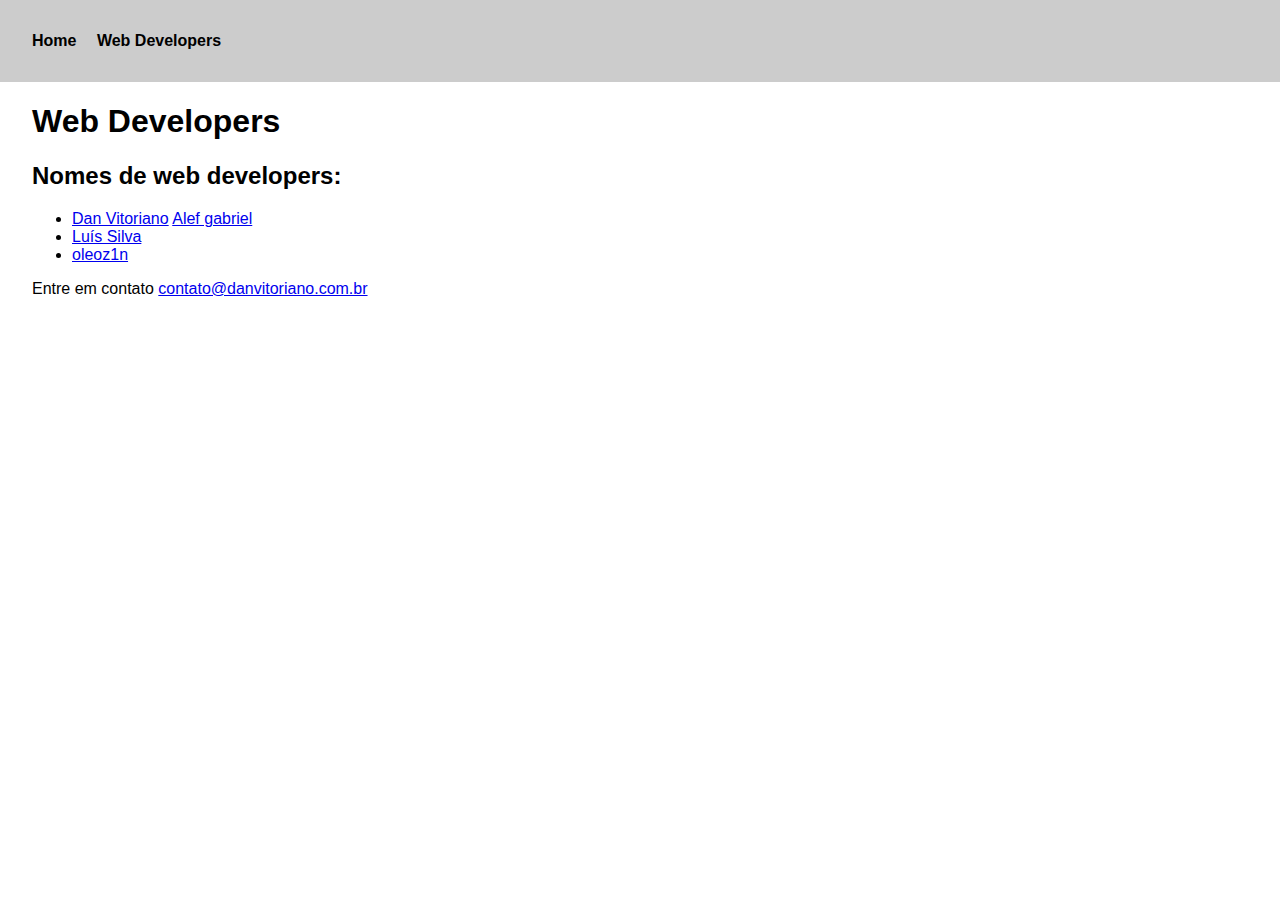
<file: webdevelopers/index.html>
<!DOCTYPE html>
<html lang="pt-br">
<head>
    <meta charset="UTF-8">
    <meta http-equiv="X-UA-Compatible" content="IE=edge">
    <meta name="viewport" content="width=device-width, initial-scale=1.0">
    <title>Web Developers Hub</title>
    <link rel="stylesheet" href="../css/style.css">
</head>
<body>
    <nav class="menu">
        <ul>
            <li>
                <a href="../index.html">Home</a>
            </li>
            <li>
                <a href="index.html">Web Developers</a>
            </li>
        </ul>
    </nav>
    <header>
        <h1>Web Developers</h1>
    </header>
    <section>
        <h2>Nomes de web developers:</h2>
        <ul>
            <li>
                <a href="danvitoriano.html">Dan Vitoriano</a>
                <a href="alef.html">Alef gabriel</a>
            </li>
            <li>

                <a href="luisfelipeluis49.html">Luís Silva</a>
</li>
            <li>
                <a href="oleoz1n.html">oleoz1n</a>

            </li>
        </ul>
    </section>
    <footer>
        <p>
            Entre em contato <a href="mailto:contato@danvitoriano.com.br">contato@danvitoriano.com.br</a>
        </p>
    </footer>
</body>
</html>
</file>
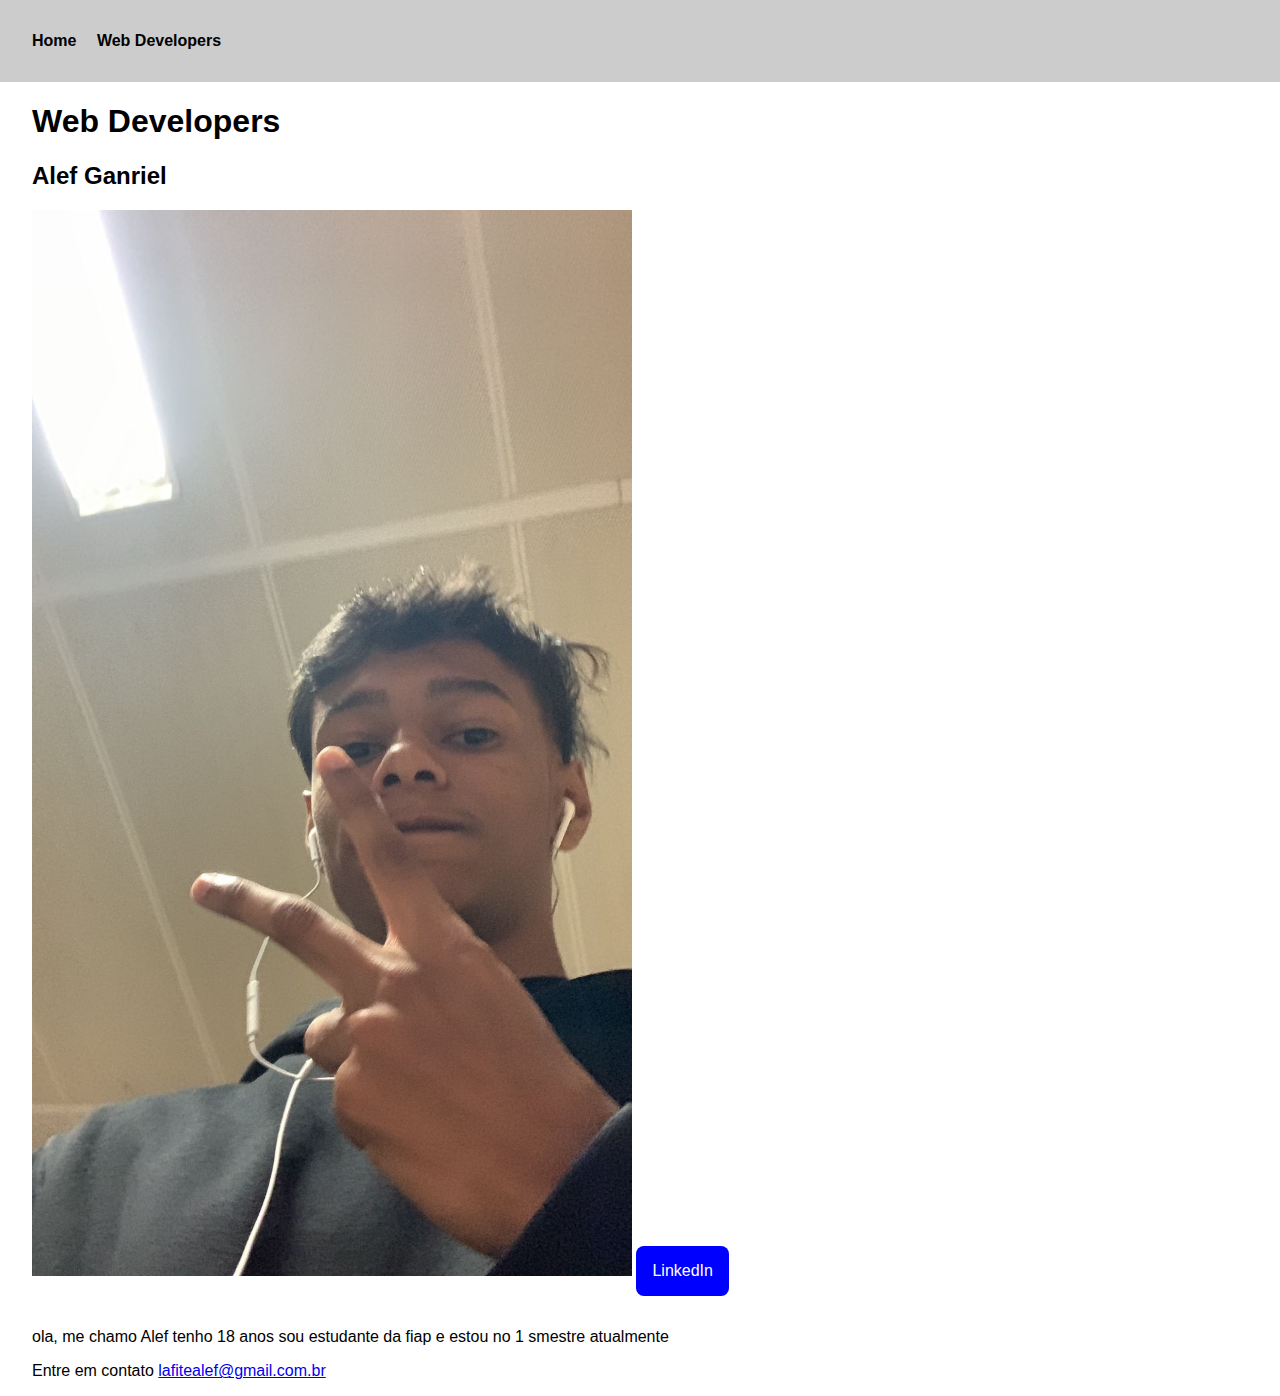
<file: webdevelopers/Alef.html>
﻿<!DOCTYPE html>
<html lang="pt-br">
<head>
    <meta charset="UTF-8">
    <meta http-equiv="X-UA-Compatible" content="IE=edge">
    <meta name="viewport" content="width=device-width, initial-scale=1.0">
    <title>Web Developers Hub</title>
    <link rel="stylesheet" href="../css/style.css">
</head>
<body>
    <nav class="menu">
        <ul>
            <li>
                <a href="../index.html">Home</a>
            </li>
            <li>
                <a href="index.html">Web Developers</a>
            </li>
        </ul>
    </nav>
    <header>
        <h1>Web Developers</h1>
    </header>
    <section>
        <h2>Alef Ganriel</h2>
        <img id="imagem-perfil" src="../img/alef.jpeg" alt="dan vitoriano perfil">
        <a class="button" href="https://linkedin.com/in/danvitoriano" target="_blank">LinkedIn</a>
        <p>
            ola, me chamo Alef tenho 18 anos sou estudante da fiap e estou no 1 smestre atualmente
        </p>
    </section>
    <footer>
        <p>
            Entre em contato <a href="lafitealef@gmail.com">lafitealef@gmail.com.br</a>
        </p>
    </footer>
</body>
</html>
</file>
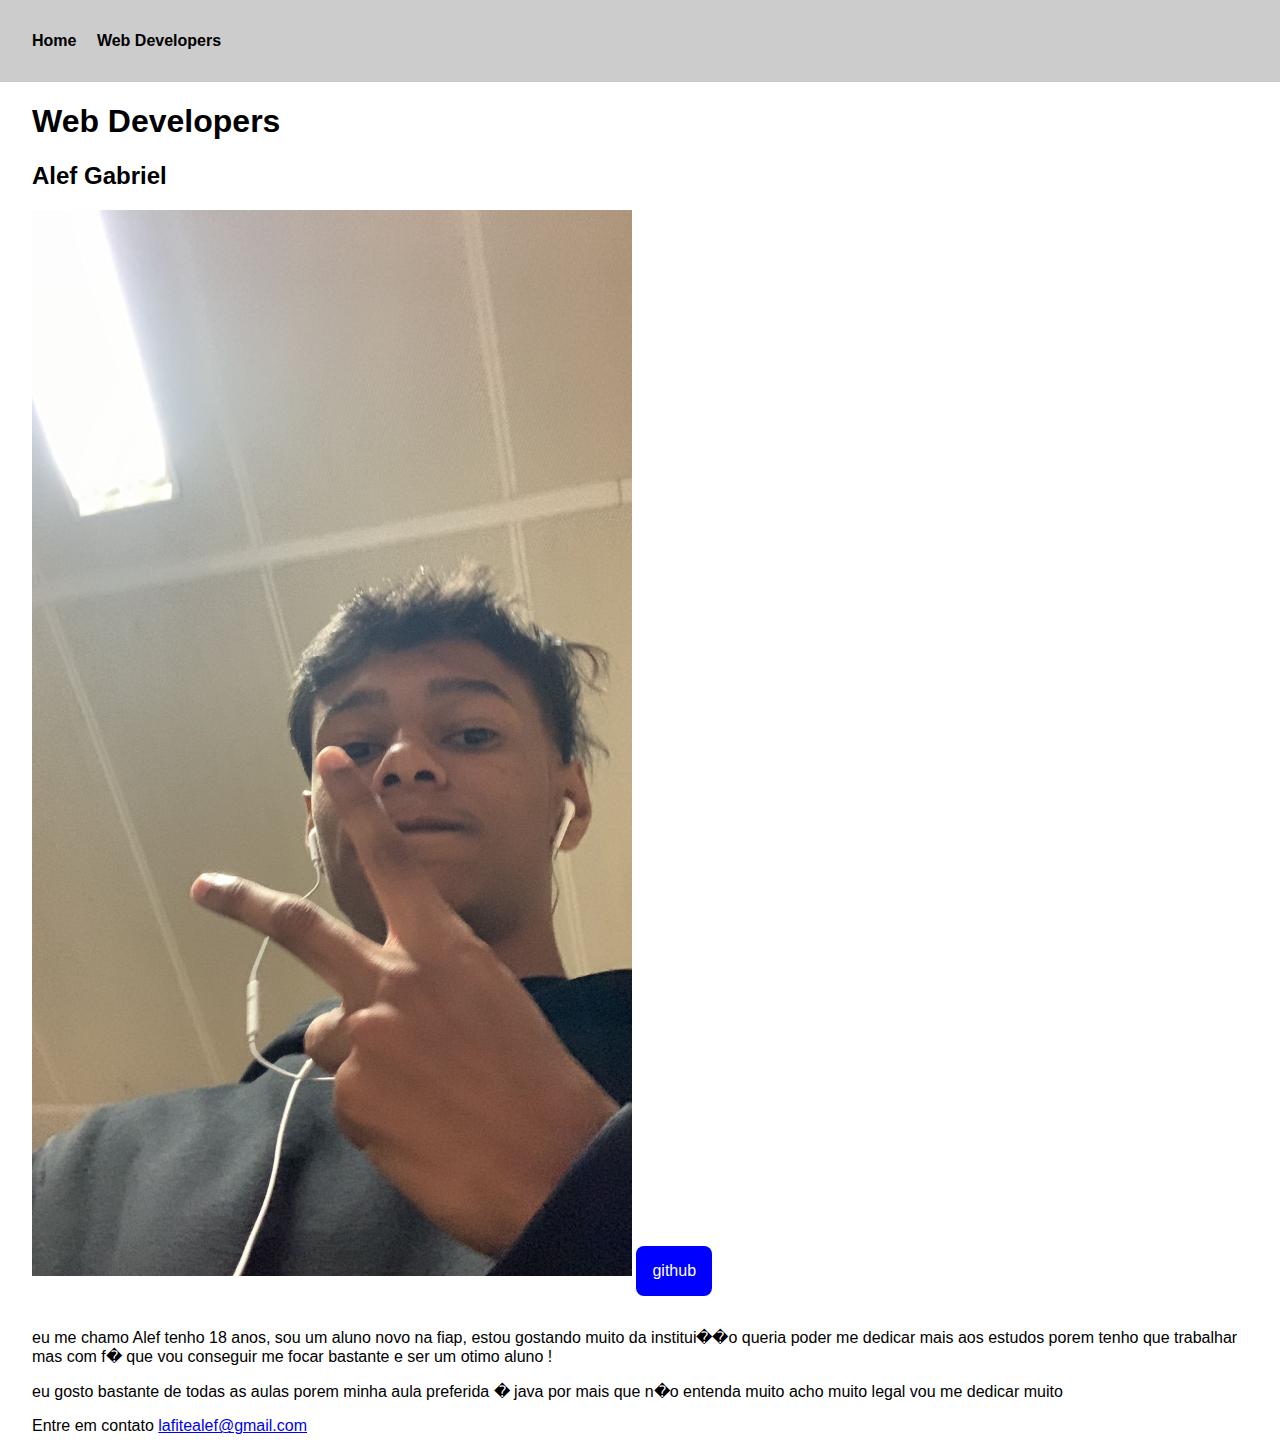
<file: webdevelopers/alef.html>
<!DOCTYPE html>

<html lang="pt-br">

<head>

    <meta charset="UTF-8">

    <meta http-equiv="X-UA-Compatible" content="IE=edge">

    <meta name="viewport" content="width=device-width, initial-scale=1.0">

    <title>Web Developers Hub</title>

    <link rel="stylesheet" href="../css/style.css">

</head>

<body>

    <nav class="menu">

        <ul>

            <li>

                <a href="../index.html">Home</a>

            </li>

            <li>

                <a href="index.html">Web Developers</a>

            </li>

        </ul>

    </nav>

    <header>

        <h1>Web Developers</h1>

    </header>

    <section>

        <h2>Alef Gabriel</h2>

        <img id="imagem-perfil" src="../img/alef.jpeg" alt="Alef Gabriel perfil">

        <a class="button" href="https://github.com/AlefGas" target="_blank">github</a>

        <p>

            eu me chamo Alef tenho 18 anos, sou um aluno novo na fiap, estou gostando muito da institui��o queria poder me dedicar mais aos estudos porem tenho que trabalhar mas com f� que vou conseguir me focar bastante e ser um otimo aluno !

        </p>

        <p>

            eu gosto bastante de todas as aulas porem minha aula preferida � java por mais que n�o entenda muito acho muito legal vou me dedicar muito

        </p>

    </section>

    <footer>

        <p>

            Entre em contato <a href="lafitealef@gmail.com.br">lafitealef@gmail.com</a>

        </p>

    </footer>

</body>

</html>
</file>
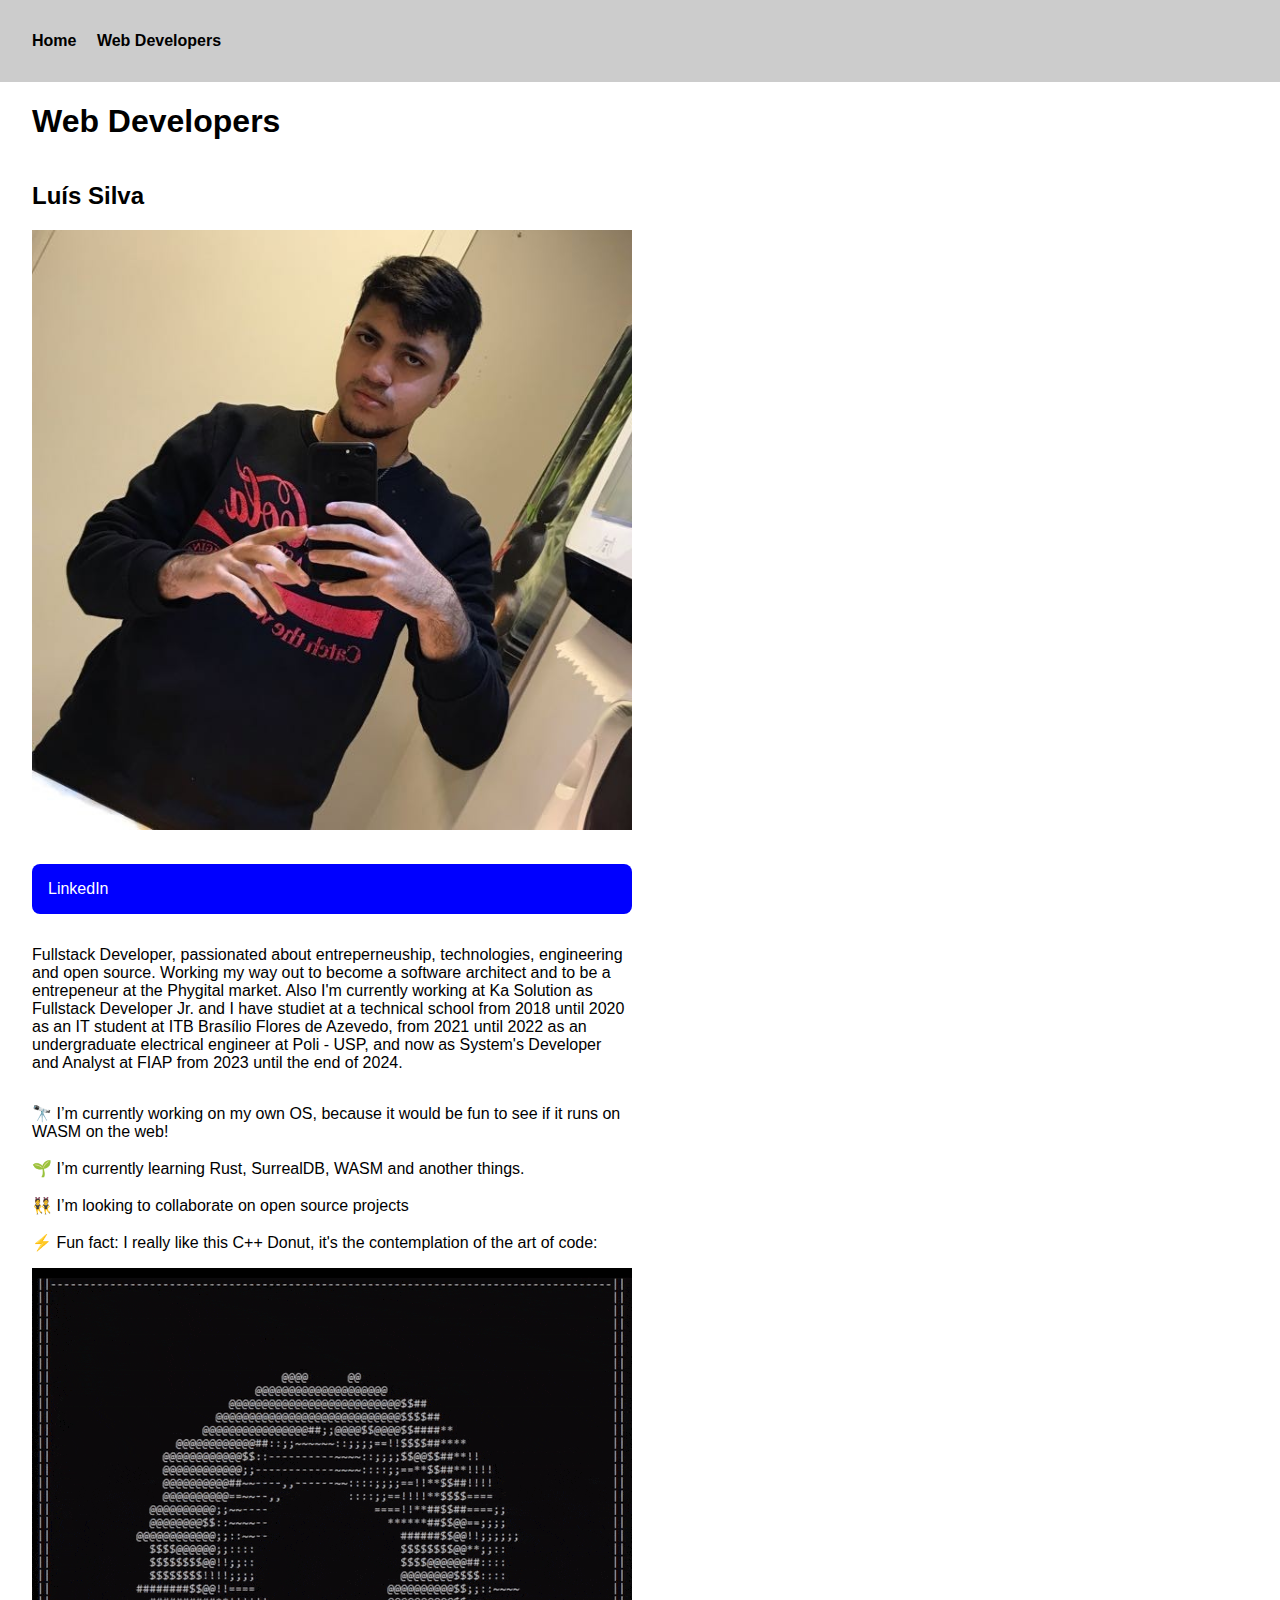
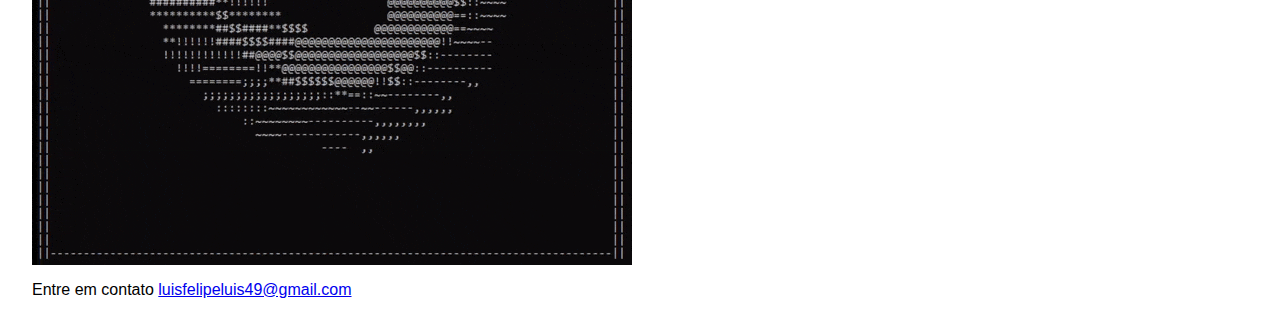
<file: webdevelopers/luisfelipeluis49.html>
<!DOCTYPE html>
<html lang="pt-br">
<head>
    <meta charset="UTF-8">
    <meta http-equiv="X-UA-Compatible" content="IE=edge">
    <meta name="viewport" content="width=device-width, initial-scale=1.0">
    <title>Web Developers Hub</title>
    <link rel="stylesheet" href="../css/style.css">
</head>
<body>
    <nav class="menu">
        <ul>
            <li>
                <a href="../index.html">Home</a>
            </li>
            <li>
                <a href="index.html">Web Developers</a>
            </li>
        </ul>
    </nav>
    <header>
        <h1>Web Developers</h1>
    </header>
    <div class="row">
        <section class="bio">
            <h2>Luís Silva</h2>
            <img id="imagem-perfil" src="../img/luis_silva.jpg" alt="dan vitoriano perfil">
            <br/>
            <a class="button" href="https://linkedin.com/in/luisfelipeluis49" target="_blank">LinkedIn</a>
            <p>
                Fullstack Developer, passionated about entreperneuship, technologies, 
                engineering and open source. Working my way out to become a software architect 
                and to be a entrepeneur at the Phygital market. Also I'm currently working 
                at Ka Solution as Fullstack Developer Jr. and I have studiet at a technical school 
                from 2018 until 2020 as an IT student at ITB Brasílio Flores de Azevedo, from 
                2021 until 2022 as an undergraduate electrical engineer at Poli - USP, and now 
                as System's Developer and Analyst at FIAP from 2023 until the end of 2024.  
            </p>
            <p>
                🔭 I’m currently working on my own OS, because it would be fun to see if it runs on WASM on the web!
                <br/><br/>
                🌱 I’m currently learning Rust, SurrealDB, WASM and another things.
                <br/><br/>
                👯 I’m looking to collaborate on open source projects
                <br/><br/>
                ⚡ Fun fact: I really like this C++ Donut, it's the contemplation of the art of code:
            </p>
            <img id"donuts-in-cpp" src="../img/donut.gif" alt="Donut made of code in C++">
        </section>
    </div>
    
    <footer>
        <p>
            Entre em contato <a href="mailto:luisfelipeluis49@gmail.com">luisfelipeluis49@gmail.com</a>
        </p>
    </footer>
</body>
</html>
</file>
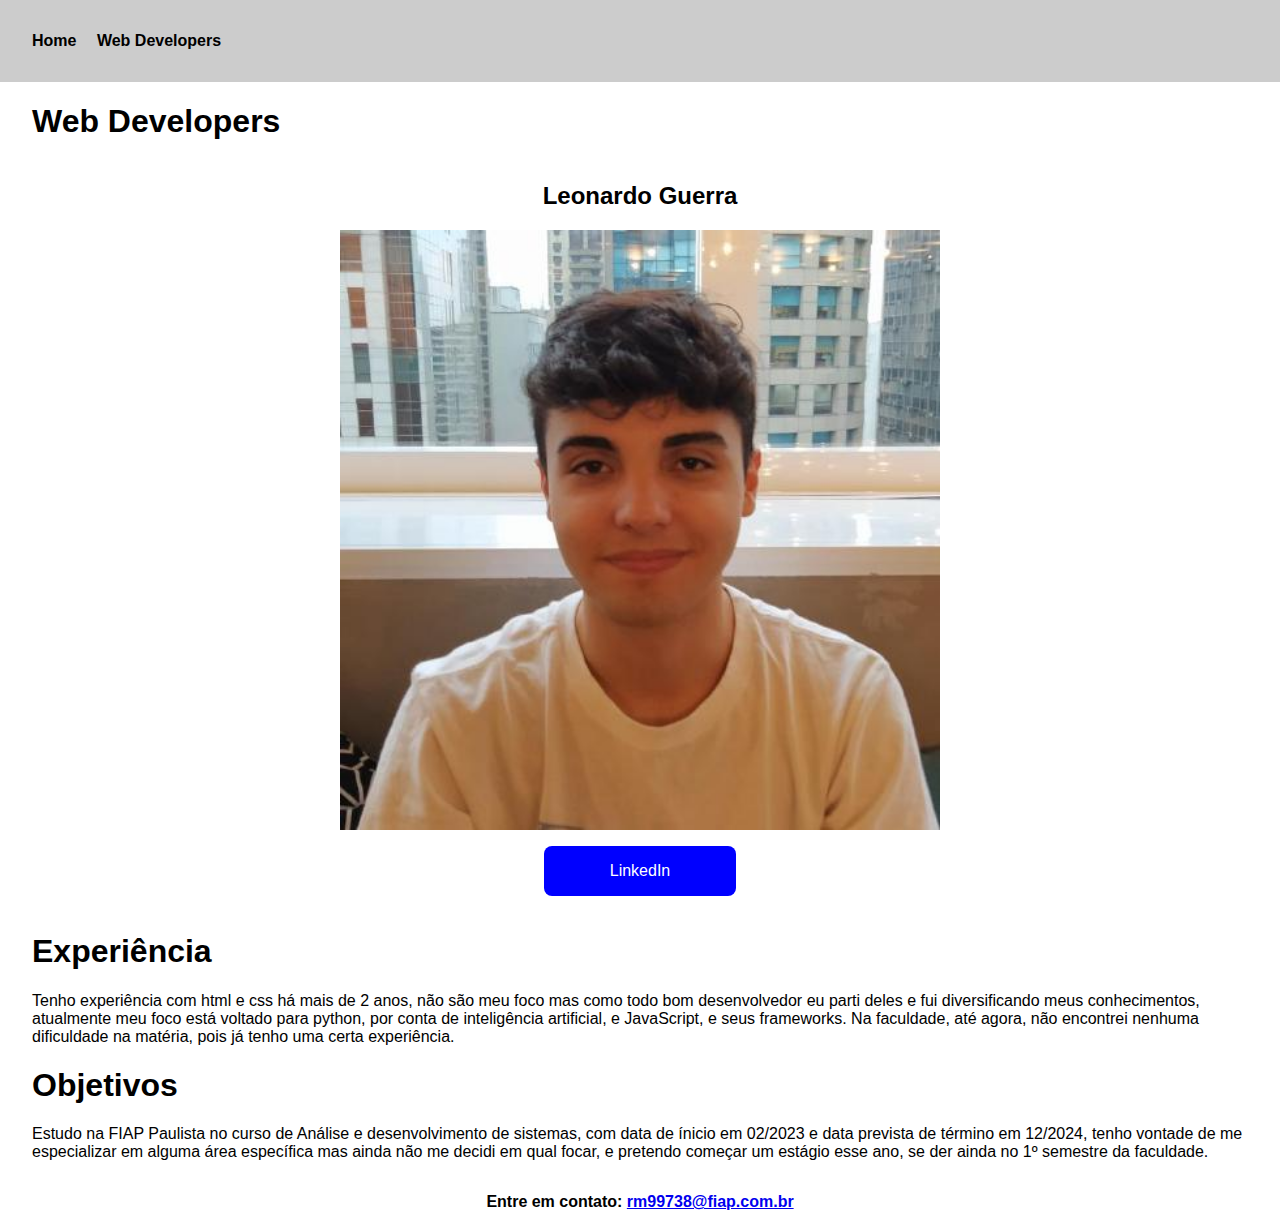
<file: webdevelopers/oleoz1n.html>
<!DOCTYPE html>
<html lang="pt-br">
  <head>
    <meta charset="UTF-8" />
    <meta http-equiv="X-UA-Compatible" content="IE=edge" />
    <meta name="viewport" content="width=device-width, initial-scale=1.0" />
    <title>Web Developers Hub</title>
    <link rel="stylesheet" href="../css/style.css" />
  </head>
  <body>
    <nav class="menu">
      <ul>
        <li>
          <a href="../index.html">Home</a>
        </li>
        <li>
          <a href="index.html">Web Developers</a>
        </li>
      </ul>
    </nav>
    <header>
      <h1>Web Developers</h1>
    </header>
    <div class="oleoz1n">
      <section>
        <div class="direction-column">
          <h2>Leonardo Guerra</h2>
          <img
            id="imagem-perfil"
            src="../img/oleoz1n.jfif"
            alt="oleoz1n perfil"
          />
          <a
            class="button sizebutton"
            href="https://www.linkedin.com/in/oleoz1n"
            target="_blank"
            >LinkedIn</a
          >
        </div>
        <h1>Experiência</h1>
        <p>
          Tenho experiência com html e css há mais de 2 anos, não são meu foco
          mas como todo bom desenvolvedor eu parti deles e fui diversificando
          meus conhecimentos, atualmente meu foco está voltado para python, por
          conta de inteligência artificial, e JavaScript, e seus frameworks. Na
          faculdade, até agora, não encontrei nenhuma dificuldade na matéria,
          pois já tenho uma certa experiência.
        </p>
        <h1>Objetivos</h1>
        <p>
          Estudo na FIAP Paulista no curso de Análise e desenvolvimento de
          sistemas, com data de ínicio em 02/2023 e data prevista de término em
          12/2024, tenho vontade de me especializar em alguma área específica
          mas ainda não me decidi em qual focar, e pretendo começar um estágio
          esse ano, se der ainda no 1º semestre da faculdade.
        </p>
      </section>
      <footer class="margin-top-2">
        <div class="alinhamento-centro">
          <p class="font-bold">
            Entre em contato:
            <a href="mailto:rm99738@fiap.com.br">rm99738@fiap.com.br</a>
          </p>
        </div>
      </footer>
    </div>
  </body>
</html>
</file>
<file: css/style.css>
body{
    font-family: Arial, Helvetica, sans-serif;
    margin: 0;
    padding: 0;
}
.menu ul{
    background-color: #CCC;
    margin: 0;
    padding: 2em;
}
.menu li{
    display: inline;
    padding: 0 1em 0 0;
}
.menu li a{
    text-decoration: none;
    color: black;
    font-weight: bold;
}
header, section, footer{
    padding: 0 2em;
}
#imagem-perfil{
    width: 100%;
    max-width: 600px;
}
.button{
    background-color: blue;
    color: white;
    padding: 1em;
    margin: 1em 0;
    display: inline-block;
    text-decoration: none;
    border-radius: 0.5em;
}

.row{
    width: 100%;
}
.bio{
    max-width: 600px;
    display: flex;
    justify-content: center;
    flex-direction: column;
}

.oleoz1n .sizebutton {
    width: 10rem;
    text-align: center;
}

.oleoz1n .alinhamento-centro p {
    text-align: center;
}

.oleoz1n .margin-top-2 {
    margin-top: 2rem;
}

.oleoz1n .font-bold {
    font-weight: bold;
}

.oleoz1n .direction-column {
    display: flex;
    flex-direction: column;
    align-items: center;
}
</file>
